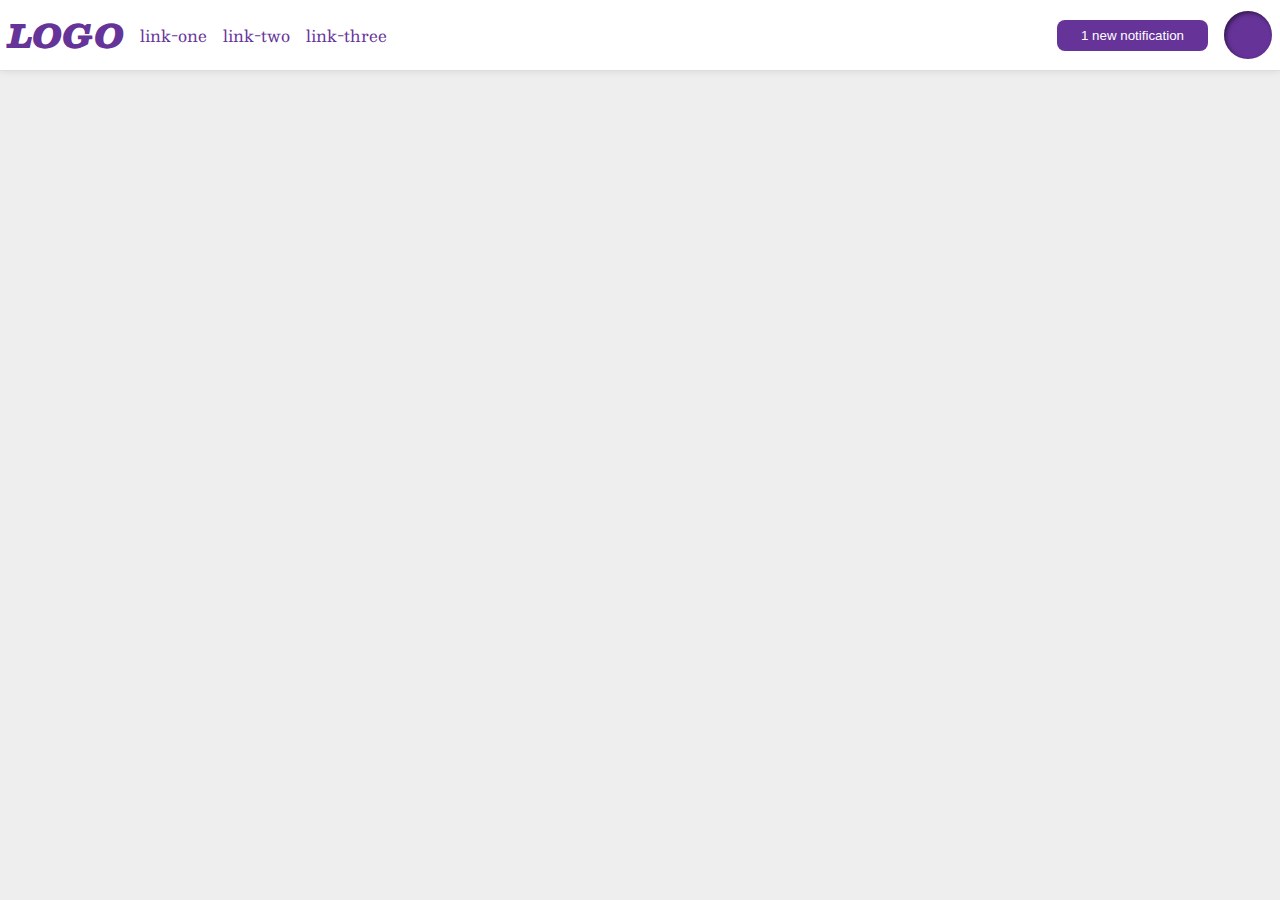
<file: flex/03-flex-header-2/index.html>
<!DOCTYPE html>
<html lang="en">
  <head>
    <meta charset="UTF-8">
    <meta http-equiv="X-UA-Compatible" content="IE=edge">
    <meta name="viewport" content="width=device-width, initial-scale=1.0">
    <title>Flex Header 2</title>
    <link rel="stylesheet" href="style.css">
  </head>
  <body>
    <div class="header">
      <div class="left">
        <div class="logo">
          LOGO
        </div>
        <ul class="links">
          <li><a href="google.com">link-one</a></li>
          <li><a href="google.com">link-two</a></li>
          <li><a href="google.com">link-three</a></li>
        </ul>
    </div>
      <div class="profile">
        <button class="notifications">
          1 new notification
        </button>
        <div class="profile-image"></div>
      </div>
    </div>
  </body>
</html>
</file>
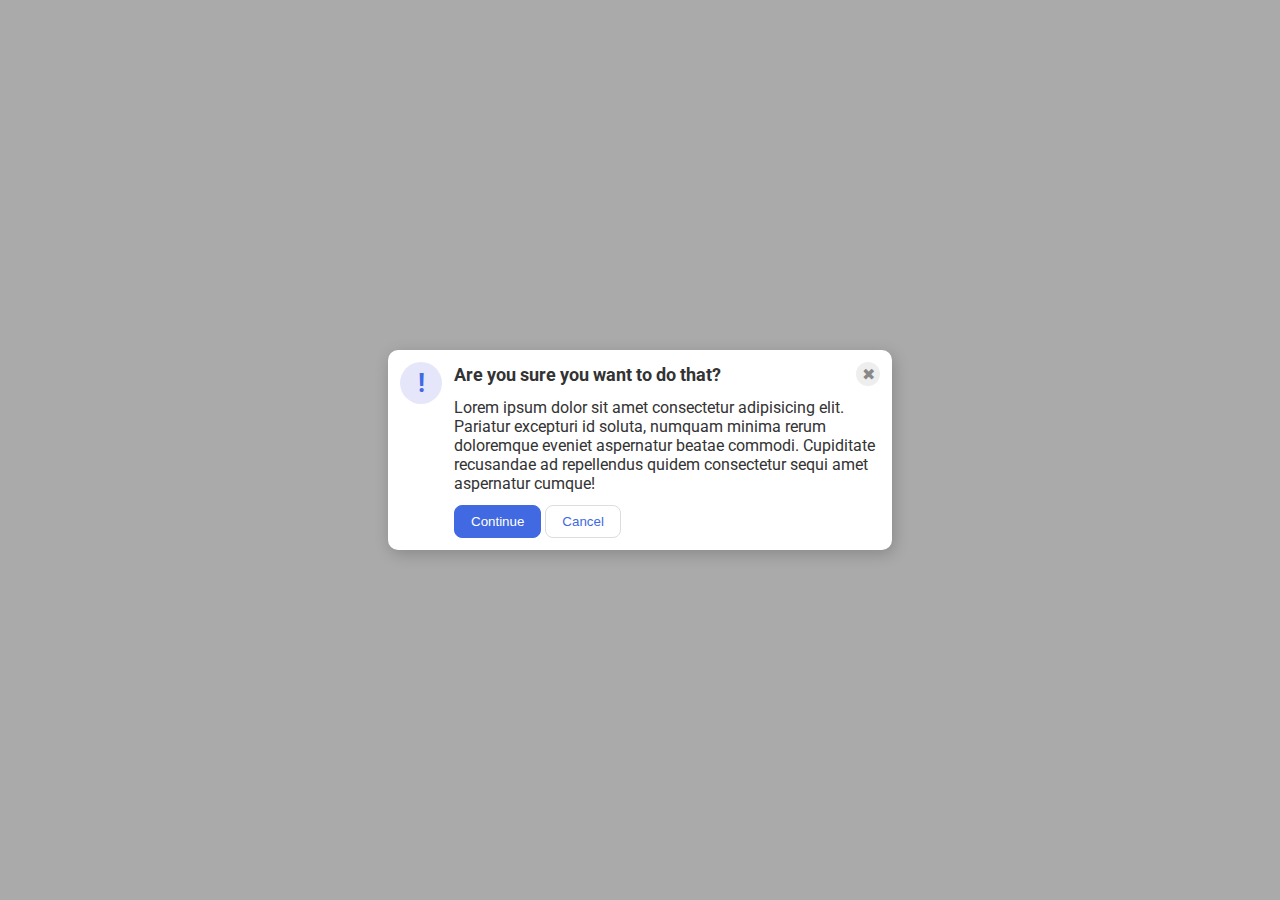
<file: flex/05-flex-modal/index.html>
<!DOCTYPE html>
<html lang="en">
  <head>
    <meta charset="UTF-8">
    <meta http-equiv="X-UA-Compatible" content="IE=edge">
    <meta name="viewport" content="width=device-width, initial-scale=1.0">
    <link rel="stylesheet" href="style.css">
    <title>Modal</title>
  </head>
  <body>
    <div class="modal">
      <div class="icon">!</div>
      <div class="top">
      <div class="header">Are you sure you want to do that?
      <div class="close-button">✖</div></div>
      <div class="text">Lorem ipsum dolor sit amet consectetur adipisicing elit. Pariatur excepturi id soluta, numquam minima rerum doloremque eveniet aspernatur beatae commodi. Cupiditate recusandae ad repellendus quidem consectetur sequi amet aspernatur cumque!</div>
      <button class="continue">Continue</button>
      <button class="cancel">Cancel</button>
    </div>
    </div>
  </body>
</html>
</file>
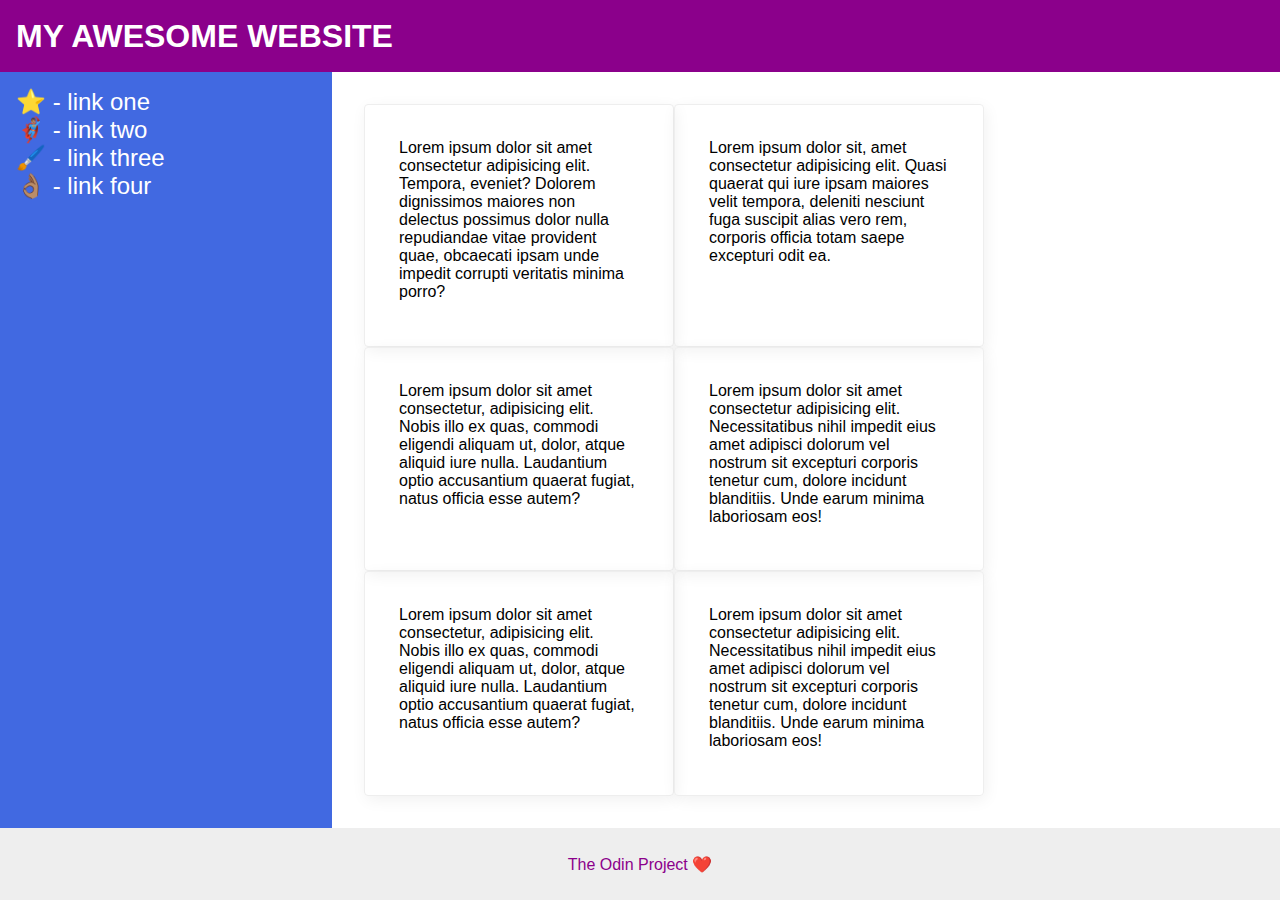
<file: flex/07-flex-layout-2/index.html>
<!DOCTYPE html>
<html lang="en">
  <head>
    <meta charset="UTF-8">
    <meta http-equiv="X-UA-Compatible" content="IE=edge">
    <meta name="viewport" content="width=device-width, initial-scale=1.0">
    <title>The Holy Grail</title>
    <link rel="stylesheet" href="style.css">
  </head>
  <body>
    <div class="header">
      MY AWESOME WEBSITE
    </div>
    <div class="main">
    <div class="sidebar">
      <ul>
        <li><a href="#">⭐ - link one</a></li>
        <li><a href="#">🦸🏽‍♂️ - link two</a></li>
        <li><a href="#">🖌️ - link three</a></li>
        <li><a href="#">👌🏽 - link four</a></li>
      </ul>
    </div>
    <div class="content">
    <div class="card">Lorem ipsum dolor sit amet consectetur adipisicing elit. Tempora, eveniet? Dolorem dignissimos maiores non delectus possimus dolor nulla repudiandae vitae provident quae, obcaecati ipsam unde impedit corrupti veritatis minima porro?</div>
    <div class="card">Lorem ipsum dolor sit, amet consectetur adipisicing elit. Quasi quaerat qui iure ipsam maiores velit tempora, deleniti nesciunt fuga suscipit alias vero rem, corporis officia totam saepe excepturi odit ea.</div>
    <div class="card">Lorem ipsum dolor sit amet consectetur, adipisicing elit. Nobis illo ex quas, commodi eligendi aliquam ut, dolor, atque aliquid iure nulla. Laudantium optio accusantium quaerat fugiat, natus officia esse autem?</div>
    <div class="card">Lorem ipsum dolor sit amet consectetur adipisicing elit. Necessitatibus nihil impedit eius amet adipisci dolorum vel nostrum sit excepturi corporis tenetur cum, dolore incidunt blanditiis. Unde earum minima laboriosam eos!</div>
    <div class="card">Lorem ipsum dolor sit amet consectetur, adipisicing elit. Nobis illo ex quas, commodi eligendi aliquam ut, dolor, atque aliquid iure nulla. Laudantium optio accusantium quaerat fugiat, natus officia esse autem?</div>
    <div class="card">Lorem ipsum dolor sit amet consectetur adipisicing elit. Necessitatibus nihil impedit eius amet adipisci dolorum vel nostrum sit excepturi corporis tenetur cum, dolore incidunt blanditiis. Unde earum minima laboriosam eos!</div>
    </div>
  </div>
    <div class="footer">
      The Odin Project ❤️
    </div>
  </body>
</html>
</file>
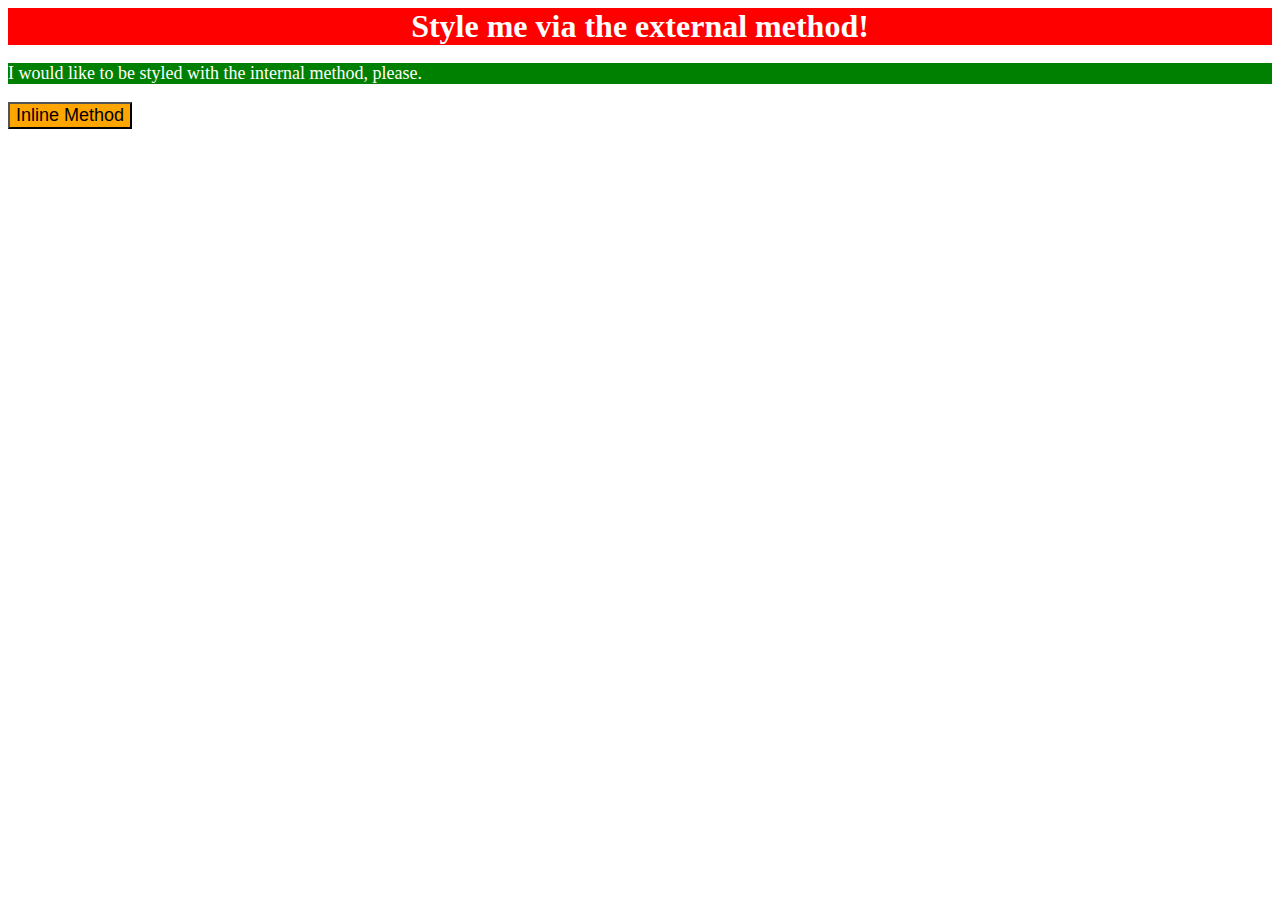
<file: foundations/01-css-methods/index.html>
<!DOCTYPE html>
<html lang="en">
  <head>
    <meta charset="UTF-8">
    <meta http-equiv="X-UA-Compatible" content="IE=edge">
    <meta name="viewport" content="width=device-width, initial-scale=1.0">
    <link rel="stylesheet" href="styles.css">
    <style>
      p {
        background-color: green;
        color: white;
        font-size: 18px;
    }
    </style>
    <title>Methods for Adding CSS</title>
  </head>
  <body>
    <div>Style me via the external method!</div>
    <p>I would like to be styled with the internal method, please.</p>
    <button style="background-color: orange; font-size: 18px;">Inline Method</button>
  </body>
</html>
</file>
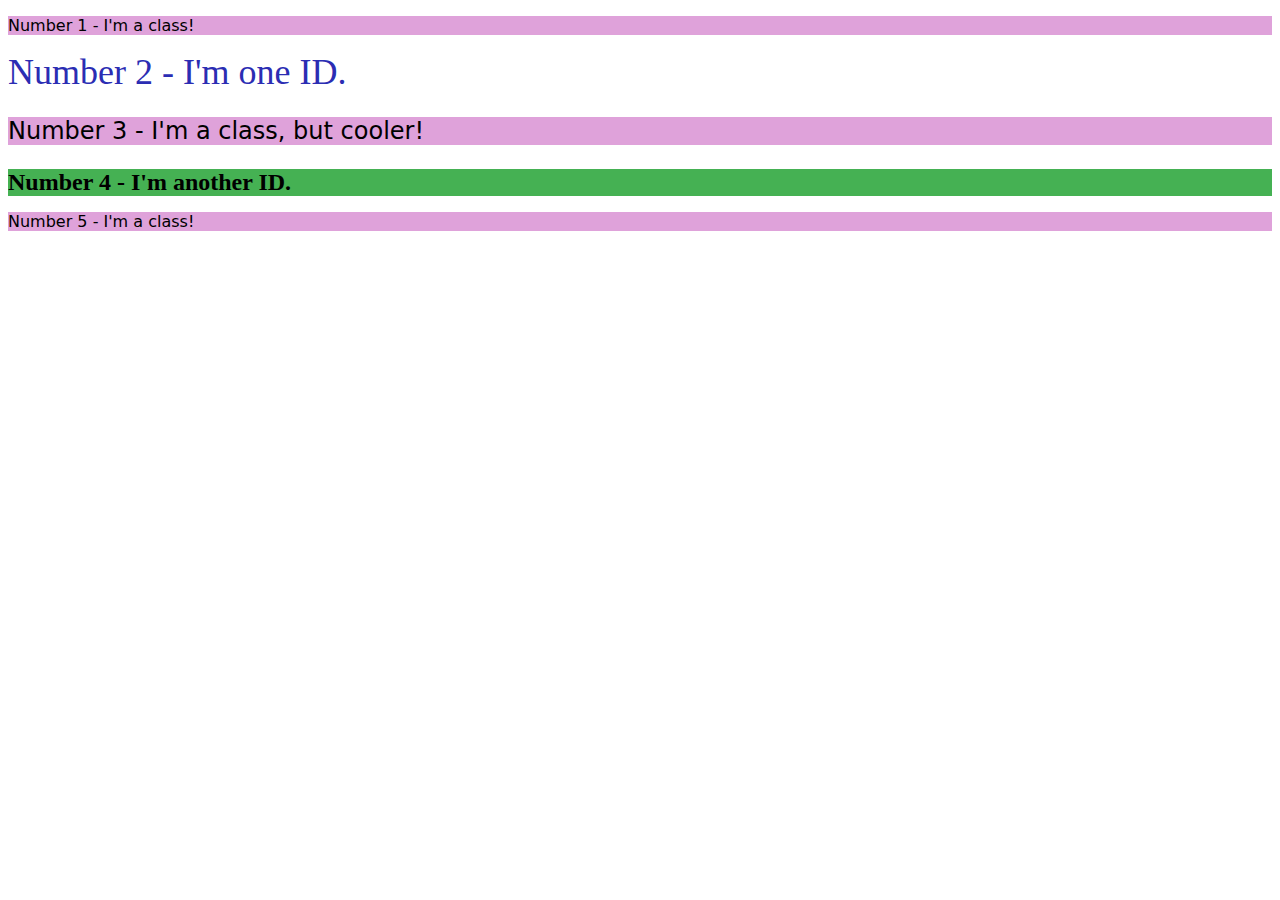
<file: foundations/02-class-id-selectors/index.html>
<!DOCTYPE html>
<html lang="en">
  <head>
    <meta charset="UTF-8">
    <meta http-equiv="X-UA-Compatible" content="IE=edge">
    <meta name="viewport" content="width=device-width, initial-scale=1.0">
    <title>Class and ID Selectors</title>
    <link rel="stylesheet" href="style.css">
  </head>
  <body>
    <p class="odd">Number 1 - I'm a class!</p>
    <div id=second>Number 2 - I'm one ID.</div>
    <p class="odd cooler">Number 3 - I'm a class, but cooler!</p>
    <div id=fourth>Number 4 - I'm another ID.</div>
    <p class="odd">Number 5 - I'm a class!</p>
  </body>
</html>
</file>
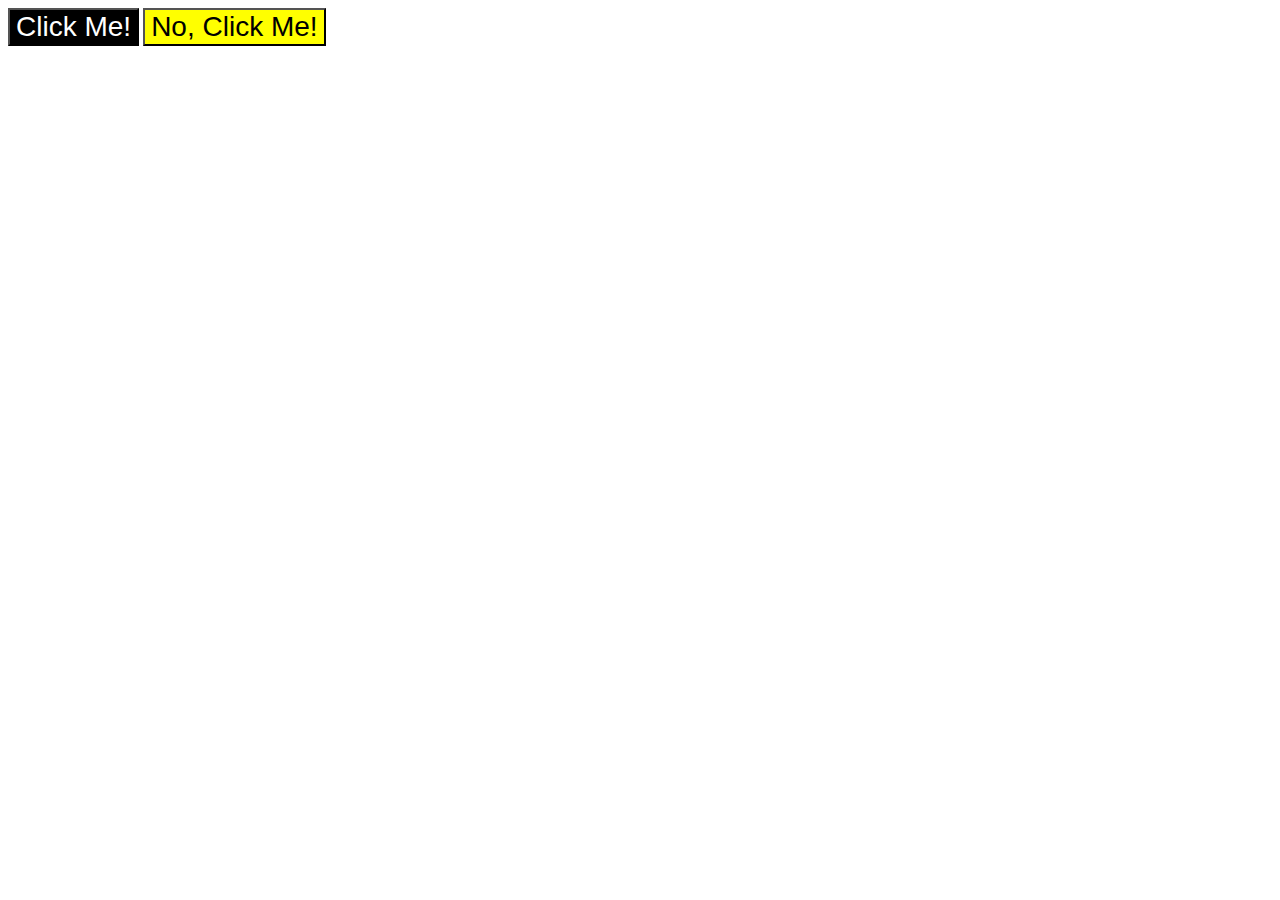
<file: foundations/03-grouping-selectors/index.html>
<!DOCTYPE html>
<html lang="en">
  <head>
    <meta charset="UTF-8">
    <meta http-equiv="X-UA-Compatible" content="IE=edge">
    <meta name="viewport" content="width=device-width, initial-scale=1.0">
    <title>Grouping Selectors</title>
    <link rel="stylesheet" href="style.css">
  </head>
  <body>
    <button class="clickme">Click Me!</button>
    <button class="noclickme">No, Click Me!</button>
  </body>
</html>
</file>
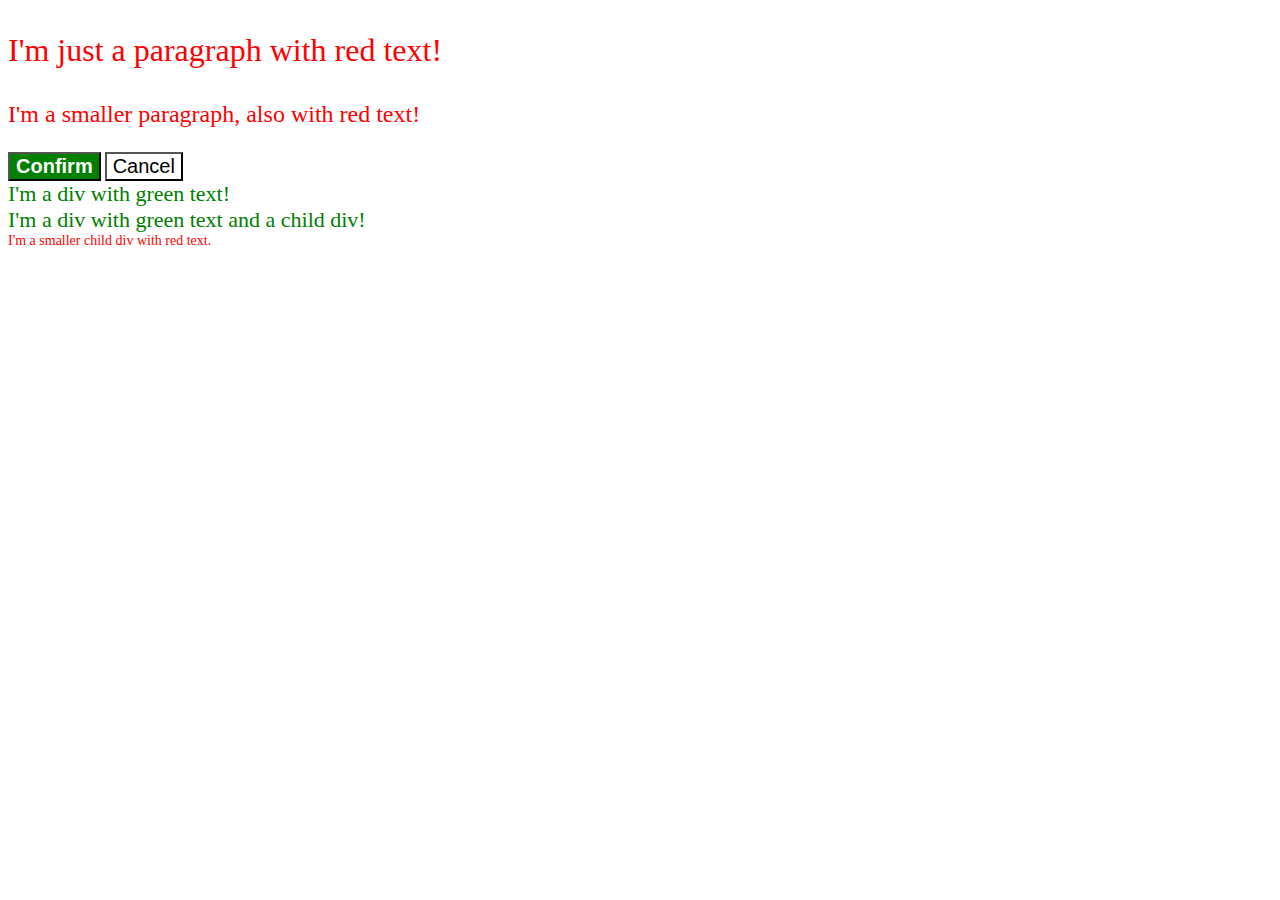
<file: foundations/06-cascade-fix/index.html>
<!DOCTYPE html>
<html lang="en">
  <head>
    <meta charset="UTF-8">
    <meta http-equiv="X-UA-Compatible" content="IE=edge">
    <meta name="viewport" content="width=device-width, initial-scale=1.0">
    <title>Fix the Cascade</title>
    <link rel="stylesheet" href="style.css">
  </head>
  <body>
    <p class="para">I'm just a paragraph with red text!</p>
    <p class="para small-para">I'm a smaller paragraph, also with red text!</p>

    <button class="button confirm">Confirm</button>
    <button id="cancel-button" class="button cancel">Cancel</button>

    <div class="text">I'm a div with green text!</div>
    <div class="text">I'm a div with green text and a child div!
      <div class="text child">I'm a smaller child div with red text.</div>
    </div>
  </body>
</html>
</file>
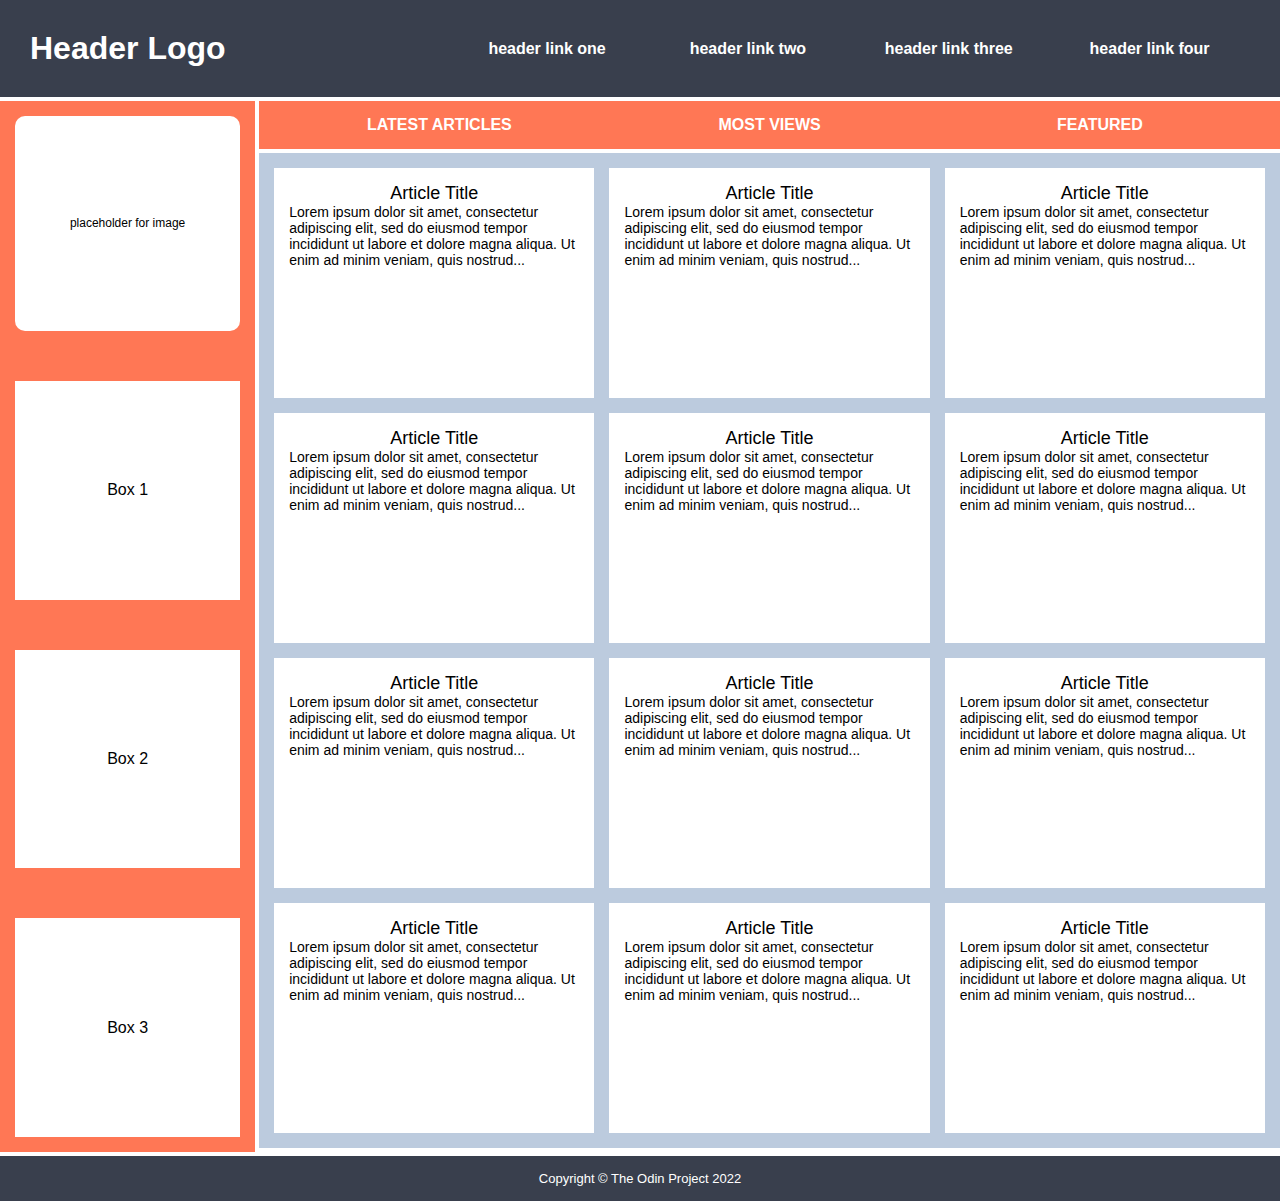
<file: grid/03-grid-layout-3/index.html>
<!DOCTYPE html>
<html lang="en">
  <head>
    <meta charset="UTF-8">
    <meta http-equiv="X-UA-Compatible" content="IE=edge">
    <meta name="viewport" content="width=device-width, initial-scale=1.0">
    <title>Holy Grail Mockup</title>
    <link rel="stylesheet" href="style.css">
  </head>
  <body>
    <div class="container">

      <div class="header">
        <div class="logo">Header Logo</div>
        <div class="menu">
          <ul>
            <li>header link one</li>
            <li>header link two</li>
            <li>header link three</li>
            <li>header link four</li>
          </ul>
        </div>
      </div>

      <div class="sidebar">
        <div class="photo">
          <p>placeholder for image</p>    
        </div>
        <div class="side-content">Box 1
        </div>
        <div class="side-content">Box 2
        </div>
        <div class="side-content">Box 3
        </div>
      </div>

      <div class="nav">
        <ul>
          <li>Latest Articles</li>
          <li>Most Views</li>
          <li>Featured</li>
        </ul>
      </div>

      <div class="article">
        <div class="card">
          <p class="title">Article Title</p>
          <p>Lorem ipsum dolor sit amet, consectetur adipiscing elit, sed do eiusmod tempor incididunt ut labore et dolore magna aliqua. Ut enim ad minim veniam, quis nostrud...</p>
        </div>
        <div class="card">
          <p class="title">Article Title</p>
          <p>Lorem ipsum dolor sit amet, consectetur adipiscing elit, sed do eiusmod tempor incididunt ut labore et dolore magna aliqua. Ut enim ad minim veniam, quis nostrud...</p>
        </div>
        <div class="card">
          <p class="title">Article Title</p>
          <p>Lorem ipsum dolor sit amet, consectetur adipiscing elit, sed do eiusmod tempor incididunt ut labore et dolore magna aliqua. Ut enim ad minim veniam, quis nostrud...</p>
        </div>
        <div class="card">
          <p class="title">Article Title</p>
          <p>Lorem ipsum dolor sit amet, consectetur adipiscing elit, sed do eiusmod tempor incididunt ut labore et dolore magna aliqua. Ut enim ad minim veniam, quis nostrud...</p>
        </div>
        <div class="card">
          <p class="title">Article Title</p>
          <p>Lorem ipsum dolor sit amet, consectetur adipiscing elit, sed do eiusmod tempor incididunt ut labore et dolore magna aliqua. Ut enim ad minim veniam, quis nostrud...</p>
        </div>
        <div class="card">
          <p class="title">Article Title</p>
          <p>Lorem ipsum dolor sit amet, consectetur adipiscing elit, sed do eiusmod tempor incididunt ut labore et dolore magna aliqua. Ut enim ad minim veniam, quis nostrud...</p>
        </div>
        <div class="card">
          <p class="title">Article Title</p>
          <p>Lorem ipsum dolor sit amet, consectetur adipiscing elit, sed do eiusmod tempor incididunt ut labore et dolore magna aliqua. Ut enim ad minim veniam, quis nostrud...</p>
        </div>
        <div class="card">
          <p class="title">Article Title</p>
          <p>Lorem ipsum dolor sit amet, consectetur adipiscing elit, sed do eiusmod tempor incididunt ut labore et dolore magna aliqua. Ut enim ad minim veniam, quis nostrud...</p>
        </div>
        <div class="card">
          <p class="title">Article Title</p>
          <p>Lorem ipsum dolor sit amet, consectetur adipiscing elit, sed do eiusmod tempor incididunt ut labore et dolore magna aliqua. Ut enim ad minim veniam, quis nostrud...</p>
        </div>
        <div class="card">
          <p class="title">Article Title</p>
          <p>Lorem ipsum dolor sit amet, consectetur adipiscing elit, sed do eiusmod tempor incididunt ut labore et dolore magna aliqua. Ut enim ad minim veniam, quis nostrud...</p>
        </div>
        <div class="card">
          <p class="title">Article Title</p>
          <p>Lorem ipsum dolor sit amet, consectetur adipiscing elit, sed do eiusmod tempor incididunt ut labore et dolore magna aliqua. Ut enim ad minim veniam, quis nostrud...</p>
        </div>
        <div class="card">
          <p class="title">Article Title</p>
          <p>Lorem ipsum dolor sit amet, consectetur adipiscing elit, sed do eiusmod tempor incididunt ut labore et dolore magna aliqua. Ut enim ad minim veniam, quis nostrud...</p>
        </div>
      </div>

      <div class="footer">
        <p>Copyright © The Odin Project 2022
      </div>
      
    </div>
  </body>
</html>
</file>
<file: flex/03-flex-header-2/style.css>
/* this is some magical font-importing.  
you'll learn about it later. */
@import url('https://fonts.googleapis.com/css2?family=Besley:ital,wght@0,400;1,900&display=swap');

body {
  margin: 0;
  background: #eee;
  font-family: Besley, serif;
}

.header {
  background: white;
  border-bottom: 1px solid #ddd;
  box-shadow: 0 0 8px rgba(0,0,0,.1);
  display: flex;
  justify-content: space-between;
  padding: 8px;
}

.profile-image {
  background: rebeccapurple;
  box-shadow: inset 2px 2px 4px rgba(0,0,0,.5);
  border-radius: 50%;
  width: 48px;
  height: 48px;
}

.logo {
  color: rebeccapurple;
  font-size: 32px;
  font-weight: 900;
  font-style: italic;
}

button {
  border: none;
  border-radius: 8px;
  background: rebeccapurple;
  color: white;
  padding: 8px 24px;
}

a {
  /* this removes the line under our links */
  text-decoration: none;
  color: rebeccapurple;
}

ul {
  list-style-type: none;
  display: flex;
  margin: 0;
  padding: 0;
  gap: 16px;
}

.profile, .left {
  display: flex;
  align-items: center;
  gap: 16px;
}
</file>
<file: flex/05-flex-modal/style.css>
@import url('https://fonts.googleapis.com/css2?family=Roboto:wght@400;700&display=swap');

html, body {
  height: 100%;
}

body {
  font-family: Roboto, sans-serif;
  margin: 0;
  background: #aaa;
  color: #333;
  /* I'll give you this one for free lol */
  display: flex;
  align-items: center;
  justify-content: center;
}

.modal {
  background: white;
  width: 480px;
  border-radius: 10px;
  box-shadow: 2px 4px 16px rgba(0,0,0,.2);
  padding: 12px;
  display: flex;
  gap: 12px;
}

.icon {
  color: royalblue;
  font-size: 26px;
  font-weight: 700;
  background: lavender;
  width: 42px;
  height: 42px;
  border-radius: 50%;
  display: flex;
  align-items: center;
  justify-content: center;
  flex-shrink: 0;
}

.close-button {
  background: #eee;
  border-radius: 50%;
  color: #888;
  font-weight: 400;
  font-size: 16px;
  height: 24px;
  width: 24px;
  display: flex;
  align-items: center;
  justify-content: center;
}

button {
  padding: 8px 16px;
  border-radius: 8px;
}

button.continue {
  background: royalblue;
  border: 1px solid royalblue;
  color: white;
}

button.cancel {
  background: white;
  border: 1px solid #ddd;
  color: royalblue;
}

.header {
  display: flex;
  justify-content: space-between;
  align-items: center;
  margin-bottom: 12px;
  font-size: 18px;
  font-weight: bold;
}

.text {
  margin-bottom: 12px;
}
</file>
<file: flex/07-flex-layout-2/style.css>
body {
  font-family: -apple-system, BlinkMacSystemFont, 'Segoe UI', Roboto, Oxygen, Ubuntu, Cantarell, 'Open Sans', 'Helvetica Neue', sans-serif;
  margin: 0;
  min-height: 100vh;
  display: flex;
  flex-direction: column;
}

.header {
  height: 72px;
  background: darkmagenta;
  color: white;
  font-size: 32px;
  font-weight: 900;
  display: flex;
  align-items: center;
  padding-left: 16px;
}

.footer {
  height: 72px;
  background: #eee;
  color: darkmagenta;
  display: flex;
  justify-content: center;
  align-items: center;
}

.sidebar {
  width: 300px;
  background: royalblue;
  flex-shrink: 0;
  padding: 16px;
}

.card {
  border: 1px solid #eee;
  box-shadow: 2px 4px 16px rgba(0,0,0,.06);
  border-radius: 4px;
  max-width: 240px;
  padding: 34px;
}

.main {
  flex: 1;
  display: flex;
}

ul {
  list-style-type: none;
  margin: 0;
  padding: 0;
}

a {
  text-decoration: none;
  color: white;
  font-size: 24px;
}

.content {
  padding: 32px;
  display: flex;
  flex-wrap: wrap;
}
</file>
<file: foundations/01-css-methods/styles.css>
div {
    background-color: red;
    color: white;
    font-size: 32px;
    text-align: center;
    font-weight: bold;
}
</file>
<file: foundations/02-class-id-selectors/style.css>
.odd {
    background-color: #dfa2da;
    font-family: Verdana, "DejaVu Sans", sans-serif;
}

.cooler {
    font-size: 24px;
}

#second {
    color: #2b2db3;
    font-size: 36px;
}

#fourth {
    background-color: #45b153;
    font-size: 24px;
    font-weight: bold;

}
</file>
<file: foundations/03-grouping-selectors/style.css>
button {
    font-size: 28px;
    font-family: Helvetica, "Times New Roman", sans-serif;
}

.clickme {
    background-color: #000000;
    color: #ffffff;
}

.noclickme {
    background-color: yellow;
}
</file>
<file: foundations/06-cascade-fix/style.css>
.para.small-para {
  font-size: 24px;
}

.para {
  color: hsl(0, 100%, 50%);
  font-size: 32px;
}

.button.confirm {
  background: green;
  color: white;
  font-weight: bold;
} 

.button {
  background-color: rgb(255, 255, 255);
  color: rgb(0, 0, 0);
  font-size: 20px;
}

.text.child {
  color: red;
  font-size: 14px;
}

div.text {
  color: green;
  font-size: 22px;
}
</file>
<file: grid/03-grid-layout-3/style.css>
* {
  margin: 0;
  padding: 0;
}

.container {
  text-align: center;
}

.container div {
  padding: 15px;
  font-size: 32px;
  font-family: Helvetica;
  font-weight: bold;
  color: white;
}

.header {
  background-color: #393f4d;
}

.menu ul,
.menu li {
  font-size: 16px;
}

.sidebar {
  background-color: #FF7755;
}

.sidebar .photo {
  background-color: white;
  color: black;
  font-size: 12px;
  font-weight: normal;
  border-radius: 10px;
}


.sidebar .side-content {
  background-color: white;
  color: black;
  font-size: 16px;
  font-weight: normal;
}

.nav {
  background-color: #FF7755;
}

.nav ul li {
  font-size: 16px;
  text-transform: uppercase;
}

.article {
  background-color: #bccbde;
}

.article p {
  font-size: 18px;
  font-family: sans-serif;
  color: white;
  text-align: left;
}

.article .card {
  background-color: #FFFFFF;
  color: black;
  text-align: center;
}

.card p {
  color: black;
  font-weight: normal;
  font-size: 14px;
}

.card .title {
  font-size: 18px;
  text-align: center;
}

.footer {
  background-color: #393f4d;
}

.footer p {
  font-size: 13px;
  font-weight: normal;  
}

.container {
  display: grid;
  grid-template-columns: 1fr 4fr;
  gap: 4px;
}

.header {
  display: grid;
  grid-column: 1 / 3;
  grid-template-columns: 1fr 2fr;
}

.logo {
  grid-column: 1 / 2;
  justify-self: start;
}

.menu {
  grid-column: 2 / 3;
  align-self: center;
}

.menu > ul {
  list-style: none;
  display: grid;
  grid-template-columns: repeat(4, 1fr);
}

.nav {
  grid-column: 2 / 3;
}

.nav > ul {
  list-style: none;
  display: grid;
  grid-template-columns: repeat(3, 1fr);
}

.sidebar {
  grid-column: 1 / 2;
  display: grid;
  gap: 50px;
  grid-row: 2 / 5;
}

.sidebar > * {
  display: grid;
  align-items: center;
}

.article {
  grid-column: 2 / 3; 
  display: grid;
  grid-template-columns: repeat(auto-fit, minmax(250px, 1fr));
  gap: 15px;
}

.footer {
  grid-column: 1 / 3;
}

.article > .card {
  height: 200px;
}
</file>
